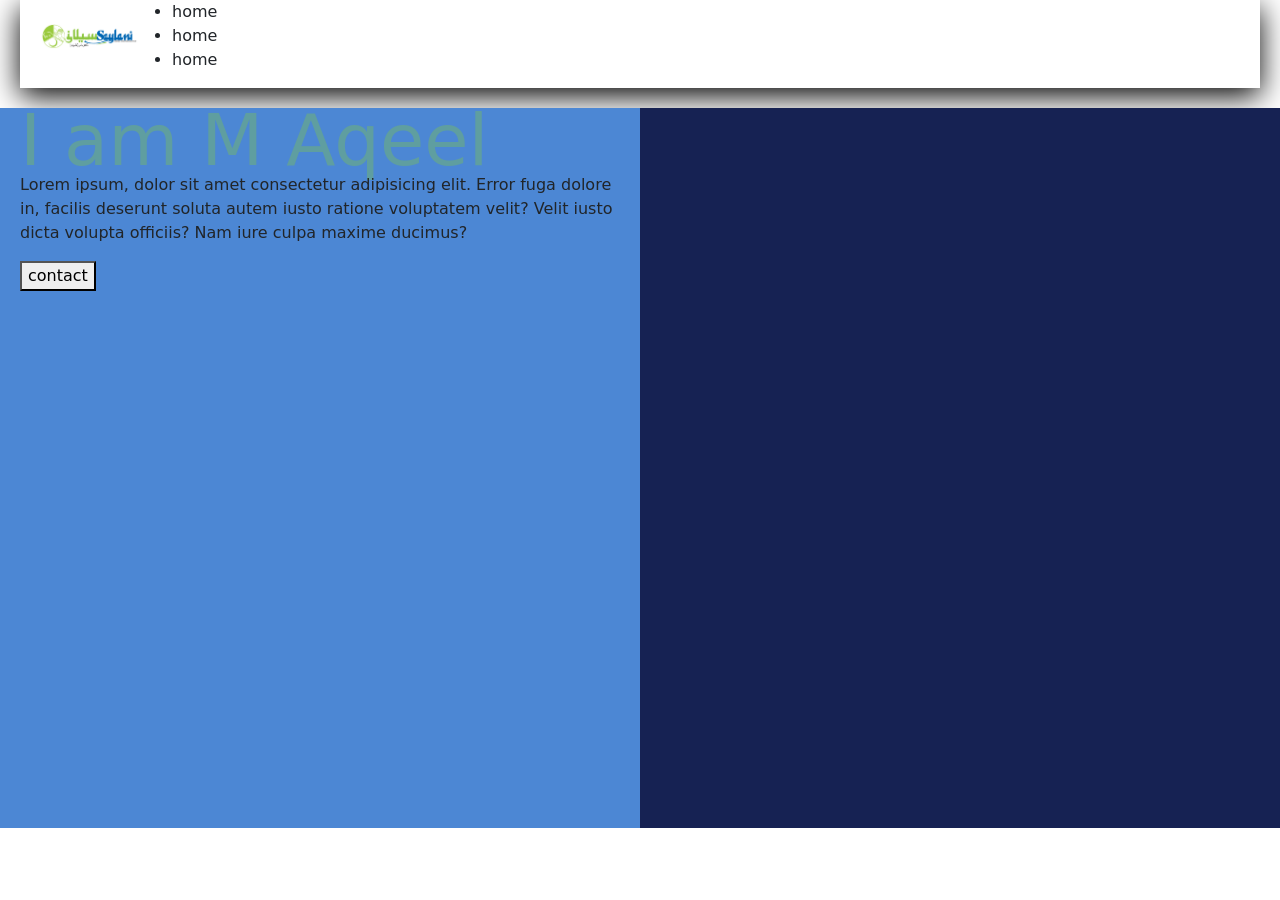
<file: portfolio.html>
<!DOCTYPE html>
<html lang="en">

<head>
    <meta charset="UTF-8">
    <meta name="viewport" content="width=device-width, initial-scale=1.0">
    <title>Portfolio web</title>
    <link rel="stylesheet" href="style.css">

    <link href="https://cdn.jsdelivr.net/npm/bootstrap@5.3.8/dist/css/bootstrap.min.css" rel="stylesheet"
        integrity="sha384-sRIl4kxILFvY47J16cr9ZwB07vP4J8+LH7qKQnuqkuIAvNWLzeN8tE5YBujZqJLB" crossorigin="anonymous">

</head>


<body>
    <header>
        <nav class="header-navbar">
            <figure>

                <img src="[data-uri]"
                    width="100px" height="auto" />
            </figure>
            <div class="header-navbar-right">
                <ul>
                    <li>home</li>
                    <li>home</li>
                    <li>home</li>

                </ul>

            </div>

        </nav>

    </header>
    <!-- hero sec-->
    <main>
        <section class="hero-section">
            <div class="hero-left">
                <h1>I am <span> M Aqeel</span></h1>
                <p>Lorem ipsum, dolor sit amet consectetur adipisicing elit. Error fuga dolore in,
                    facilis deserunt soluta autem iusto ratione voluptatem velit? Velit iusto dicta volupta
                    officiis? Nam iure culpa maxime ducimus?

                </p>
                <button>contact</button>


            </div>
            <div class="hero-right">


            </div>

        </section>
    </main>

</body>

</html>
</file>
<file: style.css>
.header-navbar{
    display: flex;
    flex-wrap: wrap;
    align-items: center;
    justify-self: space-between;
    padding: 0 20px;
    margin: 0 20px ;
    box-shadow: 0 8px 30px black;
}

.hero-section{
    background-color: rgb(76, 135, 212);
    width: 100%;
    height: 80vh;
    display: flex;
    margin-top: 20px;
}
.hero-left{
    width: 50%;
    height: 80vh;
    padding: 0 20px;
}
.hero-left h1{
    font-size: 72px;
    line-height: 0.9;
    color:cadetblue;
     margin: 0;
}
.hero-left span{
    color: var(secondary-color);
}
.hero-right{
    background-color: rgb(22, 34, 83);
    width: 50%;
    height: 80vh;
    flex-direction: column;
    flex-wrap: wrap;
    align-items:center ;
    justify-content: center;
}
</file>
